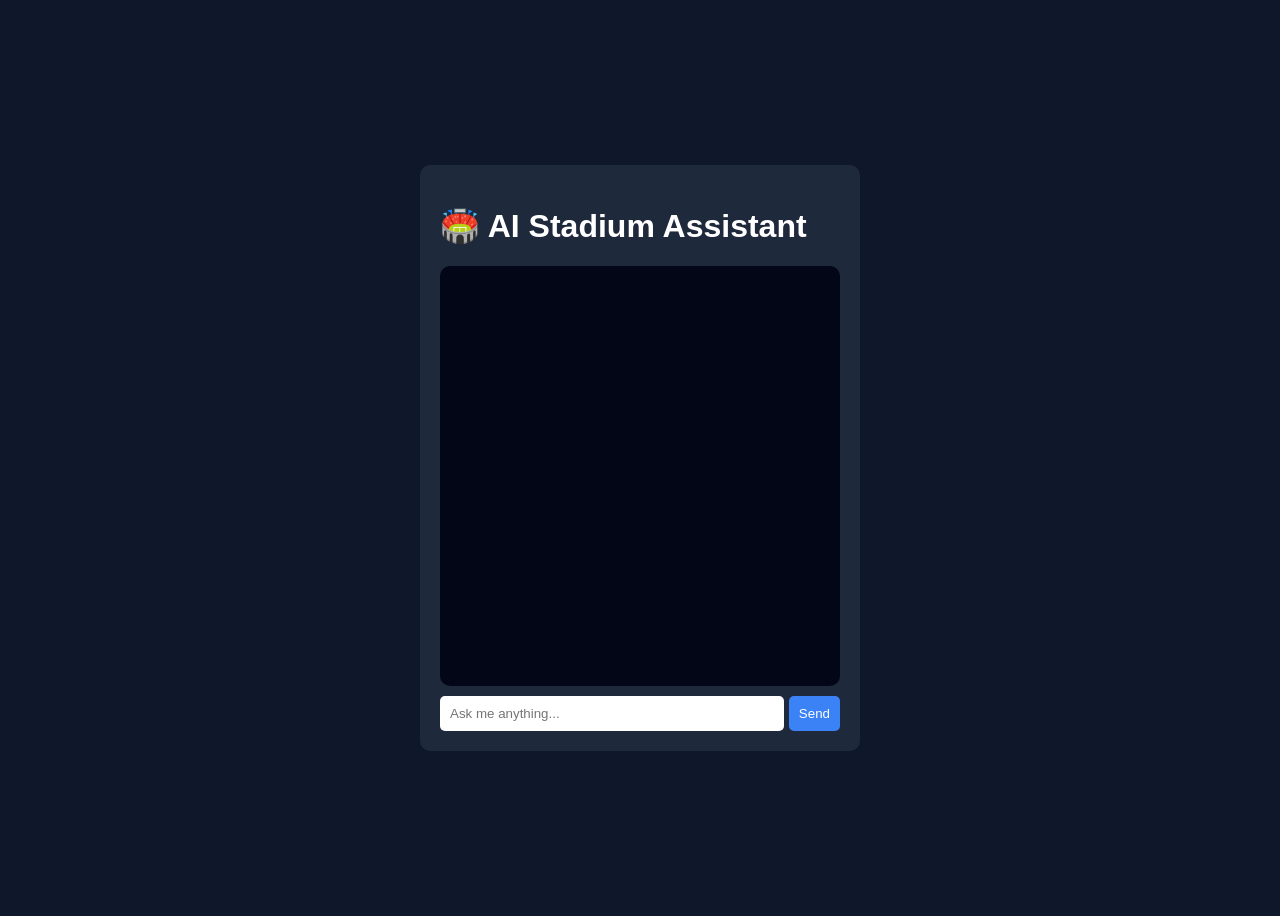
<file: index.html>
<!DOCTYPE html>
<html lang="en">
<head>
<meta charset="UTF-8">
<meta name="viewport" content="width=device-width, initial-scale=1.0">
<title>AI Stadium Assistant</title>
<link rel="stylesheet" href="style.css">
</head>
<body>

<div class="container">

<h1>🏟️ AI Stadium Assistant</h1>

<div class="chat-box" id="chatBox"></div>

<div class="input-area">
<input type="text" id="userInput" placeholder="Ask me anything...">
<button onclick="sendMessage()">Send</button>
</div>

</div>

<script src="script.js"></script>
</body>
</html>
</file>
<file: style.css>
body {
font-family: Arial, sans-serif;
background: #0f172a;
color: white;
display: flex;
justify-content: center;
align-items: center;
height: 100vh;
}

.container {
width: 400px;
background: #1e293b;
padding: 20px;
border-radius: 10px;
}

.chat-box {
height: 400px;
overflow-y: auto;
background: #020617;
padding: 10px;
border-radius: 10px;
margin-bottom: 10px;
}

.input-area {
display: flex;
}

input {
flex: 1;
padding: 10px;
border-radius: 5px;
border: none;
}

button {
padding: 10px;
background: #3b82f6;
color: white;
border: none;
border-radius: 5px;
margin-left: 5px;
cursor: pointer;
}

.user {
text-align: right;
margin: 10px;
}

.bot {
text-align: left;
margin: 10px;
}
</file>
<file: .vscode/style.css>
body {
font-family: Arial, sans-serif;
background: #0f172a;
color: white;
display: flex;
justify-content: center;
align-items: center;
height: 100vh;
}

.container {
width: 400px;
background: #1e293b;
padding: 20px;
border-radius: 10px;
}

.chat-box {
height: 400px;
overflow-y: auto;
background: #020617;
padding: 10px;
border-radius: 10px;
margin-bottom: 10px;
}

.input-area {
display: flex;
}

input {
flex: 1;
padding: 10px;
border-radius: 5px;
border: none;
}

button {
padding: 10px;
background: #3b82f6;
color: white;
border: none;
border-radius: 5px;
margin-left: 5px;
cursor: pointer;
}

.user {
text-align: right;
margin: 10px;
}

.bot {
text-align: left;
margin: 10px;
}
</file>
